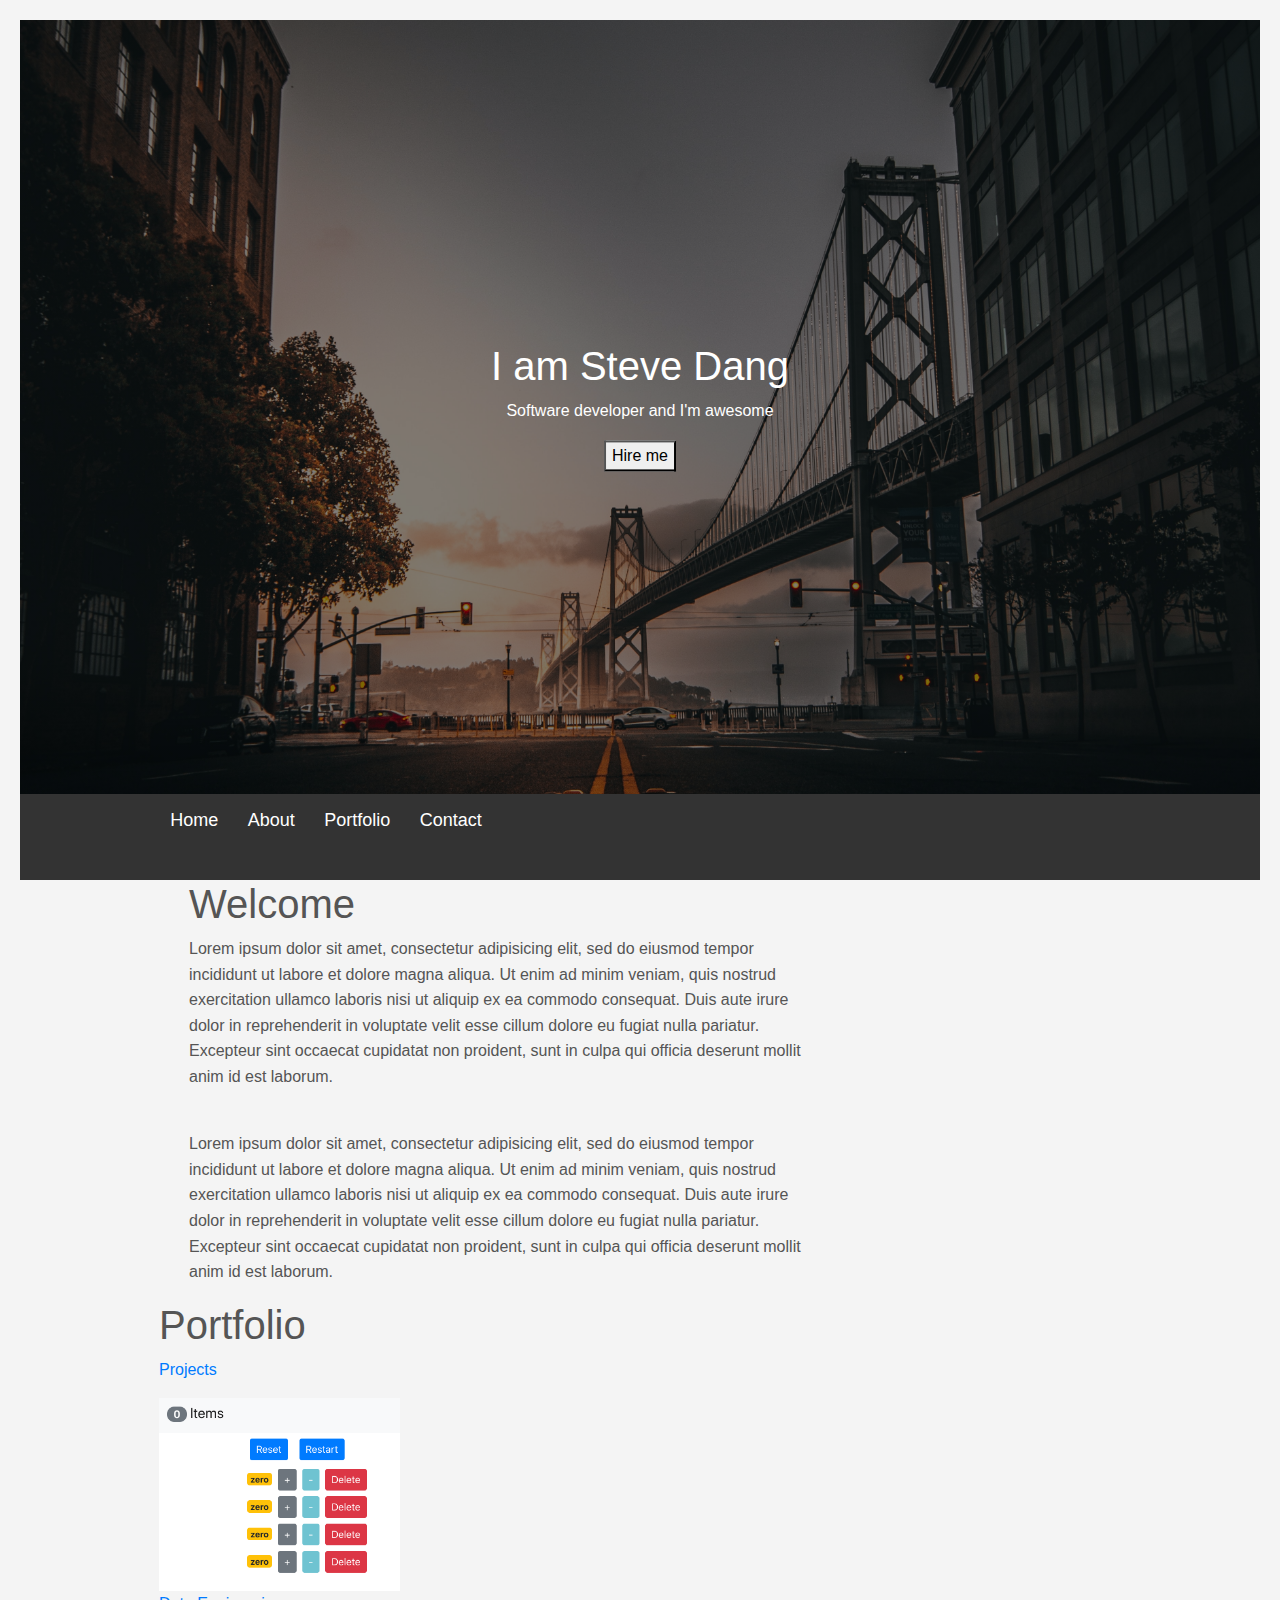
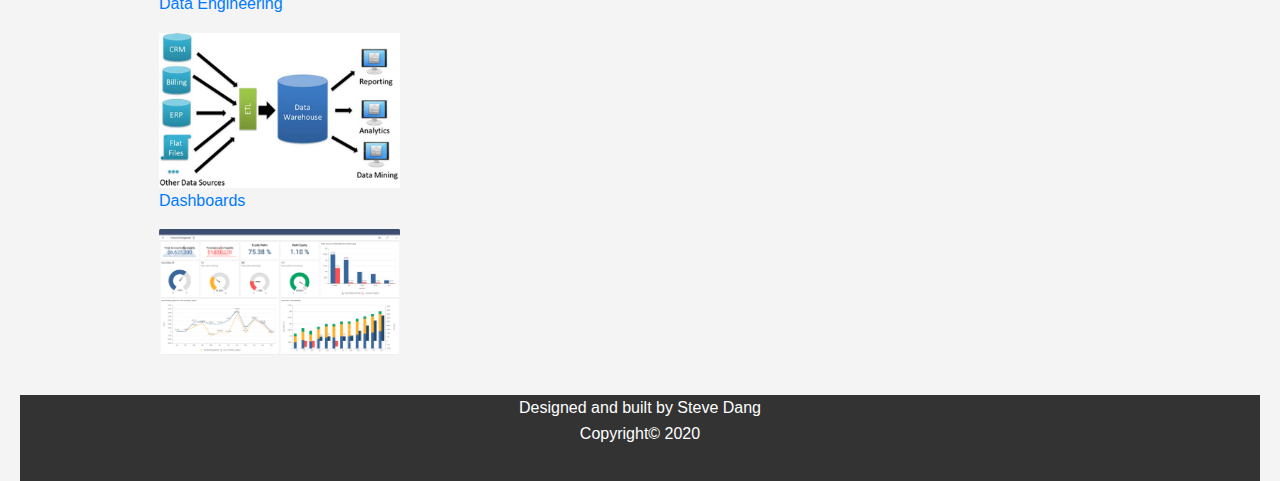
<file: index.html>
<!DOCTYPE html>
<html>
  <head>
    <title>Steve Dang</title>
    <meta charset="utf-8" />
    <meta name="viewport" content="width=device-width, initial-scale=1" />
    <link
      rel="stylesheet"
      href="https://maxcdn.bootstrapcdn.com/bootstrap/4.5.2/css/bootstrap.min.css"
    />
    <script src="https://ajax.googleapis.com/ajax/libs/jquery/3.5.1/jquery.min.js"></script>
    <script src="https://cdnjs.cloudflare.com/ajax/libs/popper.js/1.16.0/umd/popper.min.js"></script>
    <script src="https://maxcdn.bootstrapcdn.com/bootstrap/4.5.2/js/bootstrap.min.js"></script>
    <link rel="stylesheet" type="text/css" href="css/style.css" />
  </head>

  <body>
    <header id="main-header">
      <div class="container"></div>
    </header>

    <section id="showcase">
      <div class="showcase-text">
        <h1>I am Steve Dang</h1>
        <p>Software developer and I'm awesome</p>
        <button>Hire me</button>
      </div>
    </section>

    <nav id="navbar">
      <div class="container">
        <a href="#">Home</a>
        <a href="#">About</a>
        <a href="#">Portfolio</a>
        <a href="#">Contact</a>
      </div>
    </nav>

    <div class="container">
      <section id="main">
        <h1>Welcome</h1>
        <p>
          Lorem ipsum dolor sit amet, consectetur adipisicing elit, sed do
          eiusmod tempor incididunt ut labore et dolore magna aliqua. Ut enim ad
          minim veniam, quis nostrud exercitation ullamco laboris nisi ut
          aliquip ex ea commodo consequat. Duis aute irure dolor in
          reprehenderit in voluptate velit esse cillum dolore eu fugiat nulla
          pariatur. Excepteur sint occaecat cupidatat non proident, sunt in
          culpa qui officia deserunt mollit anim id est laborum.
        </p>
        <br />
        <p>
          Lorem ipsum dolor sit amet, consectetur adipisicing elit, sed do
          eiusmod tempor incididunt ut labore et dolore magna aliqua. Ut enim ad
          minim veniam, quis nostrud exercitation ullamco laboris nisi ut
          aliquip ex ea commodo consequat. Duis aute irure dolor in
          reprehenderit in voluptate velit esse cillum dolore eu fugiat nulla
          pariatur. Excepteur sint occaecat cupidatat non proident, sunt in
          culpa qui officia deserunt mollit anim id est laborum.
        </p>
      </section>
    </div>

    <div class="container">
      <h1>Portfolio</h1>
      <section class="flex-container">
        <article class="w3-third">
          <a href="projects.html">
            <p>Projects</p>
            <img
              src="images/counter.png"
              alt="Random Name"
              style="width: 25%"
            />
          </a>
        </article>
        <article class="w3-third">
          <a href="projects.html">
            <p>Data Engineering</p>
            <img
              src="images/dataengineer.jpg"
              alt="Random Name"
              style="width: 25%"
            />
          </a>
        </article>
        <article class="w3-third">
          <a href="dashboard.html">
            <p>Dashboards</p>
            <img
              src="images/dashboard.png"
              alt="Random Name"
              style="width: 25%"
            />
          </a>
        </article>
      </section>
    </div>

    <script src="scripts/script.js"></script>

    <footer id="main-footer">
      <p>Designed and built by Steve Dang <br />Copyright&copy; 2020</p>
    </footer>
  </body>
</html>
</file>
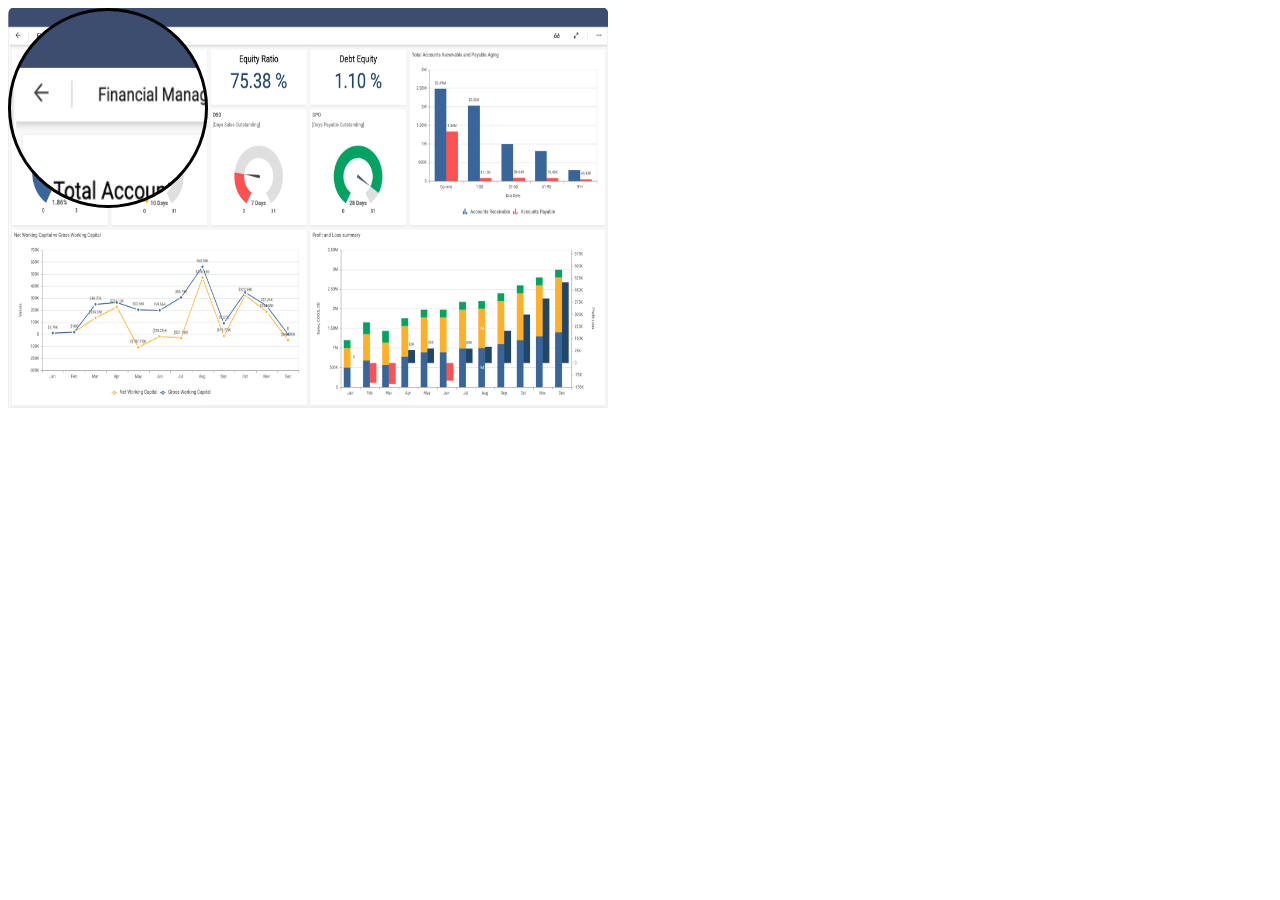
<file: dashboard.html>
<!DOCTYPE html>
<html>
<head>
	<title>Dashboards</title>
<meta name="viewport" content="width=device-width, initial-scale=1.0">
<style>
* {box-sizing: border-box;}

.img-magnifier-container {
  position:relative;
}

.img-magnifier-glass {
  position: absolute;
  border: 3px solid #000;
  border-radius: 50%;
  cursor: none;
  /*Set the size of the magnifier glass:*/
  width: 200px;
  height: 200px;
}
</style>

<script>
function magnify(imgID, zoom) {
  var img, glass, w, h, bw;
  img = document.getElementById(imgID);
  /*create magnifier glass:*/
  glass = document.createElement("DIV");
  glass.setAttribute("class", "img-magnifier-glass");
  /*insert magnifier glass:*/
  img.parentElement.insertBefore(glass, img);
  /*set background properties for the magnifier glass:*/
  glass.style.backgroundImage = "url('" + img.src + "')";
  glass.style.backgroundRepeat = "no-repeat";
  glass.style.backgroundSize = (img.width * zoom) + "px " + (img.height * zoom) + "px";
  bw = 3;
  w = glass.offsetWidth / 2;
  h = glass.offsetHeight / 2;
  /*execute a function when someone moves the magnifier glass over the image:*/
  glass.addEventListener("mousemove", moveMagnifier);
  img.addEventListener("mousemove", moveMagnifier);
  /*and also for touch screens:*/
  glass.addEventListener("touchmove", moveMagnifier);
  img.addEventListener("touchmove", moveMagnifier);
  function moveMagnifier(e) {
    var pos, x, y;
    /*prevent any other actions that may occur when moving over the image*/
    e.preventDefault();
    /*get the cursor's x and y positions:*/
    pos = getCursorPos(e);
    x = pos.x;
    y = pos.y;
    /*prevent the magnifier glass from being positioned outside the image:*/
    if (x > img.width - (w / zoom)) {x = img.width - (w / zoom);}
    if (x < w / zoom) {x = w / zoom;}
    if (y > img.height - (h / zoom)) {y = img.height - (h / zoom);}
    if (y < h / zoom) {y = h / zoom;}
    /*set the position of the magnifier glass:*/
    glass.style.left = (x - w) + "px";
    glass.style.top = (y - h) + "px";
    /*display what the magnifier glass "sees":*/
    glass.style.backgroundPosition = "-" + ((x * zoom) - w + bw) + "px -" + ((y * zoom) - h + bw) + "px";
  }
  function getCursorPos(e) {
    var a, x = 0, y = 0;
    e = e || window.event;
    /*get the x and y positions of the image:*/
    a = img.getBoundingClientRect();
    /*calculate the cursor's x and y coordinates, relative to the image:*/
    x = e.pageX - a.left;
    y = e.pageY - a.top;
    /*consider any page scrolling:*/
    x = x - window.pageXOffset;
    y = y - window.pageYOffset;
    return {x : x, y : y};
  }
}
</script>
</head>
<body>

<div class="img-magnifier-container">
  <img id="dashboard" src="images/dashboard.png" width="600" height="400" alt="dashboard">
</div>

<script>
magnify("dashboard", 3);
</script>

</body>
</html>
</file>
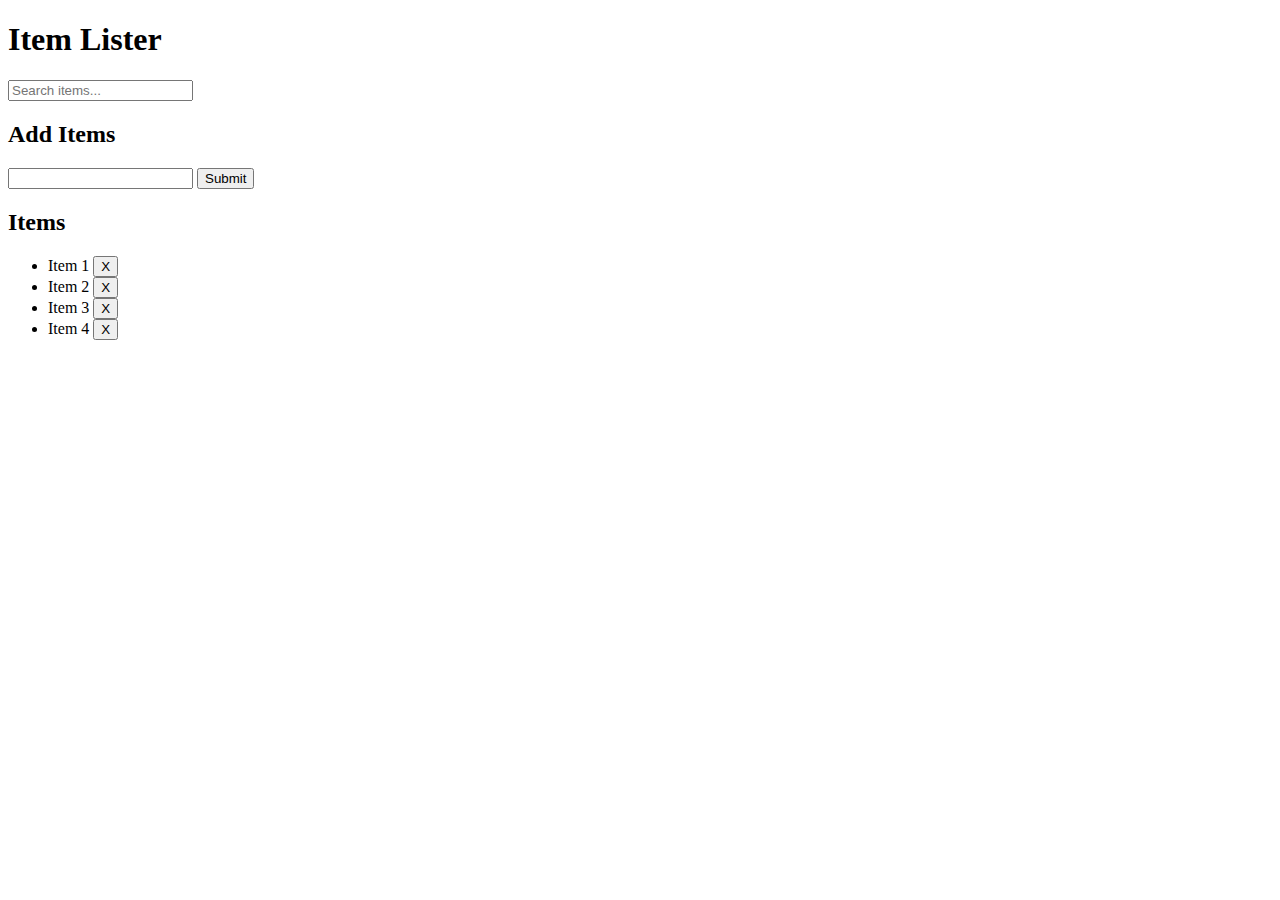
<file: projects/item-list/itemlist.html>
<!DOCTYPE html>
<html lang="en">
  <head>
    <meta charset="UTF-8" />
    <meta name="viewport" content="width=device-width, initial-scale=1.0" />
    <meta http-equiv="X-UA-Compatible" content="ie=edge" />
    <link
      rel="stylesheet"
      href="https://maxcdn.bootstrapcdn.com/bootstrap/4.0.0-beta/css/bootstrap.min.css"
      integrity="sha384-/Y6pD6FV/Vv2HJnA6t+vslU6fwYXjCFtcEpHbNJ0lyAFsXTsjBbfaDjzALeQsN6M"
      crossorigin="anonymous"
    />
    <title>Item Lister</title>
  </head>
  <body> 
    <header id="main-header" class="bg-success text-white p-4 mb-3">
      <div class="container">
        <div class ="row">
        <h1 id="header-title">
          Item Lister 
        </h1>
      </div>
      <div class="col-md-6 align-self-center">
        <input type="text" class="form-control" id="filter"
        placeholder="Search items...">
      </div>
    </header>
    <div class="container">
      <div id="main" class="card card-body">
        <h2 class="title">Add Items</h2>
        <form id="addForm" class="form-inline mb-3">
          <input id="item" type="text" class="form-control mr-2" />
          <input
            type="submit"
            class="btn btn-dark"
            value="Submit"
          />
        </form>
        <h2 class="title">Items</h2>
        <ul id="items" class="list-group">
          <li class="list-group-item">Item 1 <button class="btn btn-danger btn-sm float-right delete">X</button> </li>
          <li class="list-group-item">Item 2 <button class="btn btn-danger btn-sm float-right delete">X</button> </li>
          <li class="list-group-item">Item 3 <button class="btn btn-danger btn-sm float-right delete">X</button> </li>
          <li class="list-group-item">Item 4 <button class="btn btn-danger btn-sm float-right delete">X</button> </li>
        </ul>
      </div>
    </div>

    <script src="dom.js"></script>
  </body>
</html>
</file>
<file: css/style.css>
body,
html {
  background-color: #f4f4f4;
  color: #555;
  font-family: Arial, Helvetica, sans-serif;
  font-size: 16px;
  line-height: 1.6em;
  margin: 0px;
  padding: 10px;
  height: 100%;
  scroll-behavior: smooth;
}

.container {
  width: 80%;
  margin: auto;
  overflow: hidden;
}

#main-header {
  background-color: coral;
  color: #fff;
}

#navbar {
  overflow: hidden;
  background-color: #333;
  color: #fff;
  padding: 14px;
  height: 10%;
}

#navbar a {
  color: #fff;
  text-decoration: none;
  font-size: 18px;
  padding-right: 25px;
}

.sticky {
  position: fixed;
  top: 0;
  width: 100%;
}

.sticky + .content {
  padding-top: 60px;
}

.content {
  padding: 16px;
}

#showcase {
  background-image: linear-gradient(rgba(0, 0, 0, 0.5), rgba(0, 0, 0, 0.5)),
    url("../images/sf1.jpg");
  height: 90%;
  background-position: center;
  background-repeat: no-repeat;
  background-size: cover;
  position: relative;
}

.showcase-text {
  text-align: center;
  position: absolute;
  top: 50%;
  left: 50%;
  transform: translate(-50%, -50%);
  color: white;
}

#main {
  float: left;
  width: 70%;
  padding: 0 30px;
  box-sizing: border-box;
}

#main-footer {
  background: #333;
  color: #fff;
  text-align: center;
  margin-top: 40px;
  padding: 0;
  height: 10%;
}
</file>
